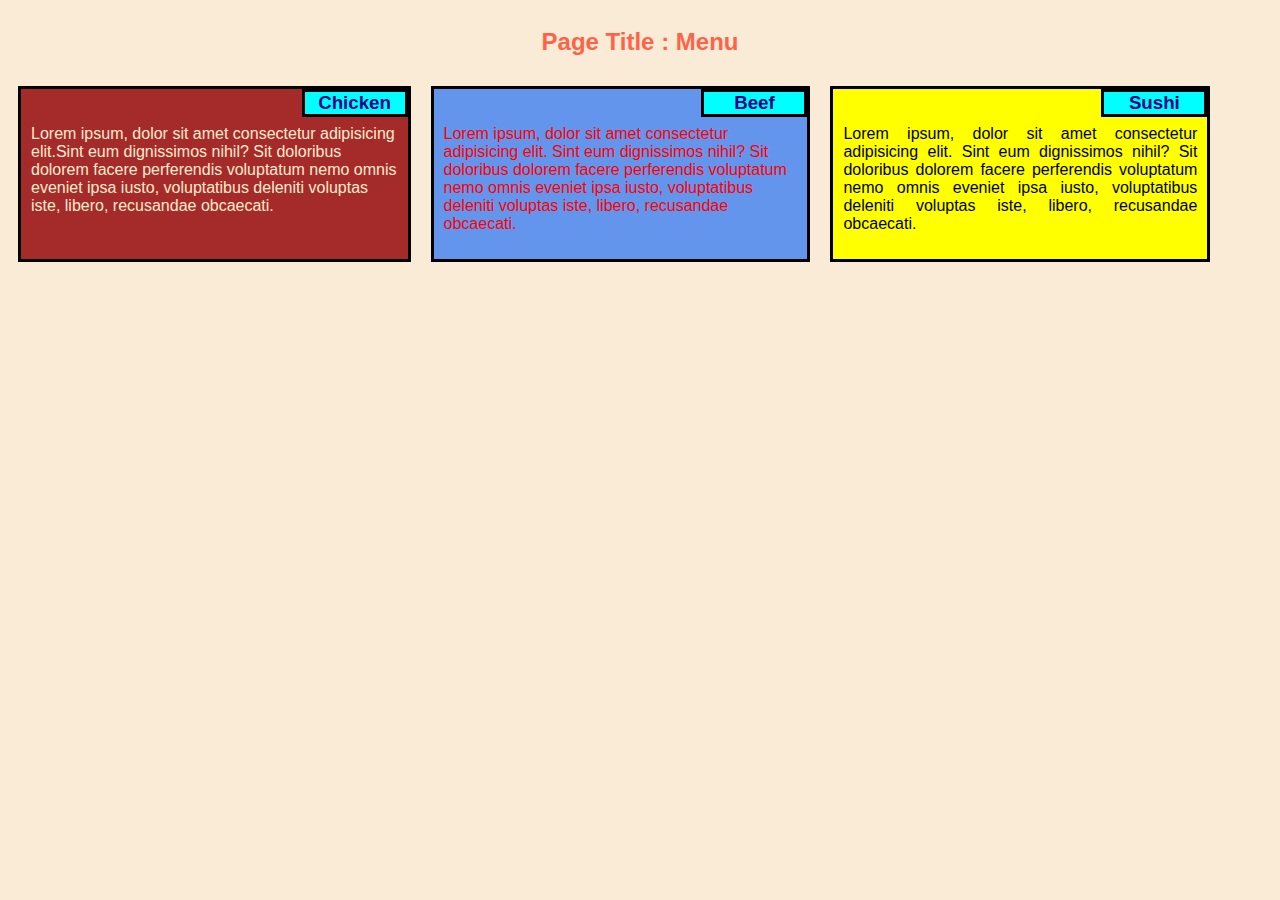
<file: module2-solution/index.html>
<!DOCTYPE html>
<html lang="en">
<head>
    <meta charset="UTF-8">
    <meta name="viewport" content="width=device-width, initial-scale=1.0">
    <title>Document</title>
    <link rel="stylesheet" href="style.css">
</head>
<body>
    <h2>Page Title : Menu</h2>
    <div class="col1">
            <h3>Chicken</h3>
        <p>Lorem ipsum, dolor sit amet consectetur 
            adipisicing elit.Sint eum dignissimos nihil? Sit
             doloribus dolorem facere perferendis
              voluptatum nemo omnis eveniet ipsa iusto, 
            voluptatibus deleniti voluptas iste, libero, recusandae obcaecati.</p>
    </div>
    <div class="col2">
    
            <h3>Beef</h3>
        
        <p>Lorem ipsum, dolor sit amet consectetur adipisicing elit.
             Sint eum dignissimos nihil? Sit doloribus dolorem facere perferendis
              voluptatum nemo omnis eveniet ipsa iusto, 
            voluptatibus deleniti voluptas iste, libero, recusandae obcaecati.</p>
    </div>
    <div class="col3">
            <h3>Sushi</h3>
        <p>Lorem ipsum, dolor sit amet consectetur adipisicing elit.
             Sint eum dignissimos nihil? Sit doloribus dolorem facere perferendis
              voluptatum nemo omnis eveniet ipsa iusto, 
            voluptatibus deleniti voluptas iste, libero, recusandae obcaecati.</p>
    </div>
</body>
</html>
</file>
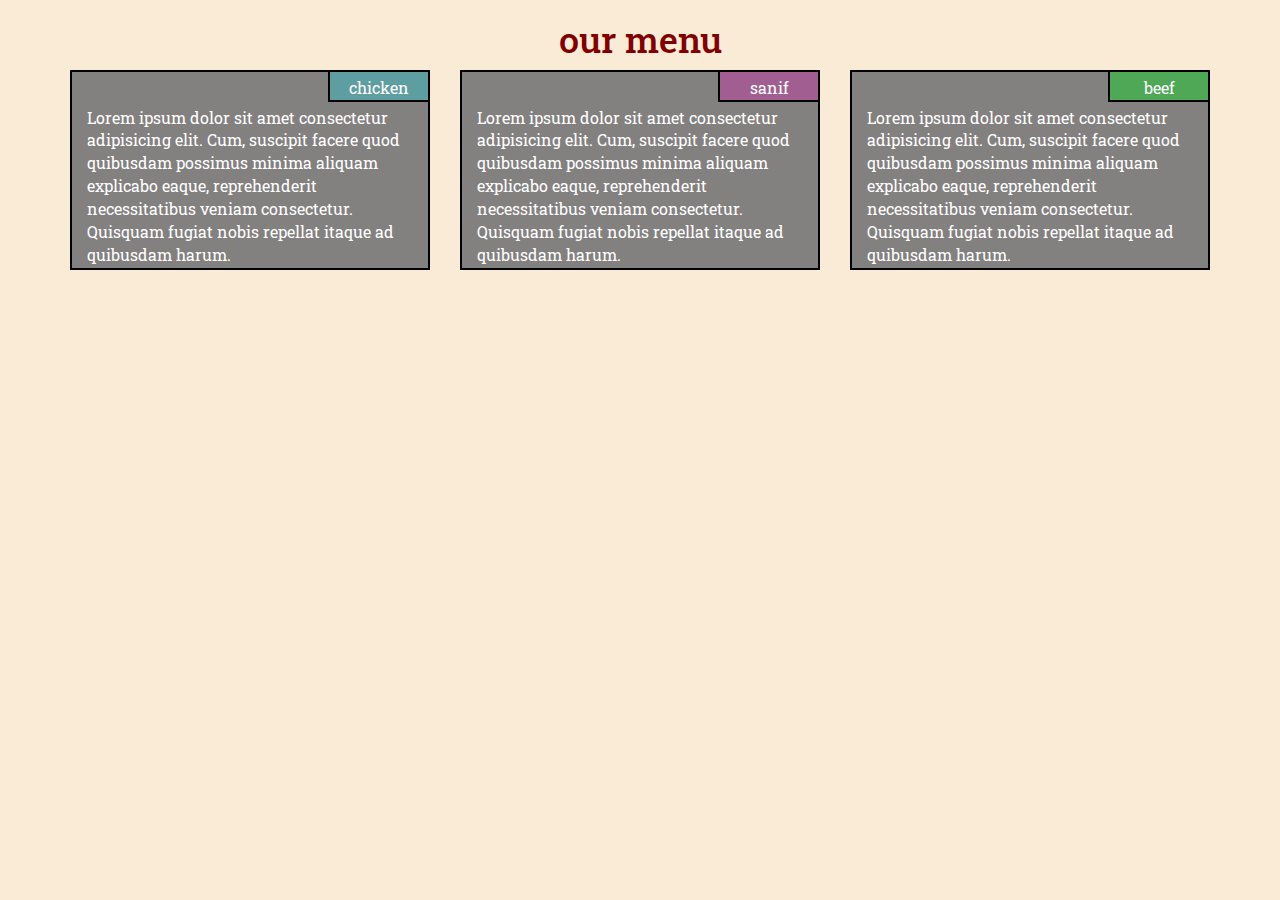
<file: module3-solution/index.html>
<!DOCTYPE html>
<html lang="en">
<head>
    <meta charset="UTF-8">
    <meta http-equiv="X-UA-Compatible" content="IE=edge">
    <meta name="viewport" content="width=, initial-scale=1.0">
    <title>Document</title>
    <link rel="preconnect" href="https://fonts.gstatic.com">
<link href="https://fonts.googleapis.com/css2?family=Roboto+Slab:wght@300;400;500&display=swap" rel="stylesheet">
    <link rel="stylesheet" href="./bootstrap-3.3.7-dist/css/bootstrap.min.css">
    <link rel="stylesheet" href="style.css">
</head>
<body>
    <div class="container">
        <h1>our menu</h1>
        <div class="row">
            <div class="col-md-4 col-sm-6 col-xs-12" >
                <div id="box1" >
                <div id="heading1"><span>chicken</span></div>
                <p>Lorem ipsum dolor sit amet consectetur adipisicing elit. 
                    Cum, suscipit facere quod quibusdam possimus minima aliquam explicabo eaque, 
                    reprehenderit necessitatibus veniam consectetur.
                     Quisquam fugiat nobis repellat itaque ad quibusdam harum.
                </p>
             </div>
            </div> 
            <div  class="col-md-4 col-sm-6 col-xs-12" >
                <div id="box2">
                <div id="heading2"><span>sanif</span></div>
                <p>Lorem ipsum dolor sit amet consectetur adipisicing elit. 
                    Cum, suscipit facere quod quibusdam possimus minima aliquam explicabo eaque, 
                    reprehenderit necessitatibus veniam consectetur.
                     Quisquam fugiat nobis repellat itaque ad quibusdam harum.
                </p>
            </div>
            </div> 
            <div  class="col-md-4 col-sm-12 col-xs-12" >
                <div id="box3">
                <div id="heading3"><span>beef</span></div>
                <p>Lorem ipsum dolor sit amet consectetur adipisicing elit. 
                    Cum, suscipit facere quod quibusdam possimus minima aliquam explicabo eaque, 
                    reprehenderit necessitatibus veniam consectetur.
                     Quisquam fugiat nobis repellat itaque ad quibusdam harum.
                </p>
            </div>
            </div> 
        </div>
    </div>
</body>
</html>
</file>
<file: module2-solution/style.css>
body {
    background-color: antiquewhite;
    font-family: Helvetica;
    padding: 0;
    box-sizing: border-box;
    align-content: center;
 }

h2 {
    color: tomato;
    text-align: center;
}
.col1 {
    height: 150px;
    width: 28%;
    background-color: brown;
    color: blanchedalmond;
    border: 3px solid black;
    padding: 20px 10px 0 10px;
    margin: 10px;
    float: left;
    position: relative;

}
.col2 {
    
    height: 150px;
    width: 28%;
    background-color: cornflowerblue;
    color: red;
    border: 3px solid black;
    margin: 10px;
    padding: 20px 10px 0 10px;
    float: left;
    position: relative;

    
}
.col3 {
    width: 28%;
    height: 150px;
    background-color: yellow;
    border: 3px solid black;
    margin: 10px;
    padding: 20px 10px 0 10px;
    text-align: justify;
    float: left;
    position: relative;
    
}
h3 {
    border: 3px solid black;
    text-align: center;
    width: 100px;
    padding-top: 0;
    margin: 0;
    background-color: aqua;
    color: darkblue;
    position: absolute;
    top: 0px;
    right: 0px;
}

@media (min-width: 992px){
    .col1 {
        width: 29%;
    }
    .col2 {
        width: 29%px;
    }
    .col3 {
        width: 29%px;

    }
}
@media (min-width:768px) and (max-width:991px){
    .col1 {
        width: 40%;
    }
    .col2 {
        width: 40%;
    }
    .col3 {
        width: 87%;
    }
}
@media (max-width:767px){
    .col1{
        width: 90%;
    }
    .col2{
        width: 90%;
    }
    .col3{
        width: 90%;
    }
}
</file>
<file: module3-solution/style.css>
body{
    background-color: #faebd7;
    font-family: 'Roboto Slab', serif;
    font-size: 16px;
    margin: 0;
}
h1{
    text-align: center;
    color: maroon;
}
#box1, #box2, #box3 {
    width: 100%;
    height: 200px;
    border: 2px solid black;
    background-color: rgb(131, 128, 128);
    padding: 15px;
    overflow: hidden;
    color: rgb(255, 255, 255);
    box-sizing: border-box;
    position: relative;
}
#box1 p, #box2 p, #box3 p{
    padding-top: 20px;
}
#heading1 span, #heading2 span, #heading3 span {
    border-left: 2px solid black;
    border-bottom: 2px solid black;
    width: 100px;
    height: 30px;
    text-align: center;
    padding: 5px;
    position: absolute;
    top: 0;
    right: 0;
}
#heading1 span{
    background-color: cadetblue;
}
#heading2 span{
    background-color: rgb(160, 95, 144);
}
#heading3 span{
    background-color: rgb(78, 168, 86);
}
/* ********* Large devices only ********* */
@media (min-width: 1200px){

}
/********** Medium devices only **********/
@media (min-width: 992px) and (max-width: 1199px){
   

}
/********** Small devices only **********/
@media (min-width: 768px) and (max-width: 991px){
    .col-sm-6 {
        margin-bottom: 15px;
    }
}
/********** Extra small devices only **********/
@media (max-width: 767px){
    .col-xs-12{
        margin-bottom: 15px;
    }

}
</file>
